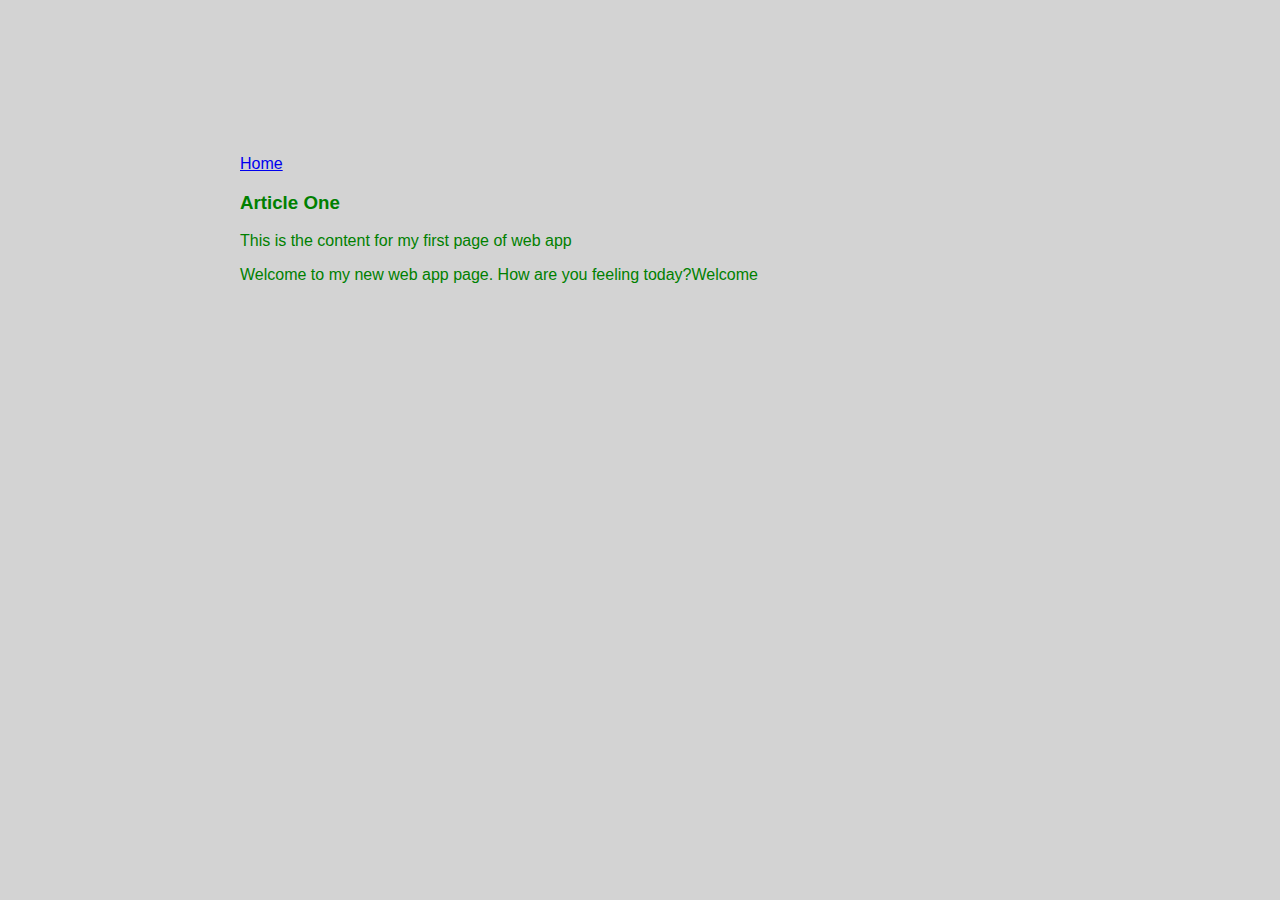
<file: ui/article-one.html>
<!DOCTYPE html>
    <head>
        <title>Article one | Sumit khichi</title>
        <meta name="viewport" content="width-device-width, initial-scale=1" />
        <style>
            
        </style>
        <link href="/ui/style.css" rel="stylesheet" />
    </head>
    <body>
        <div class="container">
        <div>
            <a href="/">Home</a>
        </div>    
        <h3>
            Article One
        </h3>
        <div>
            <p>
                This is the content for my first page of web app
            </p>
            <p>
                Welcome to  my new web app page. How are you feeling today?Welcome
            </p>
        </div>
        </div>
    </body>
</html>
</file>
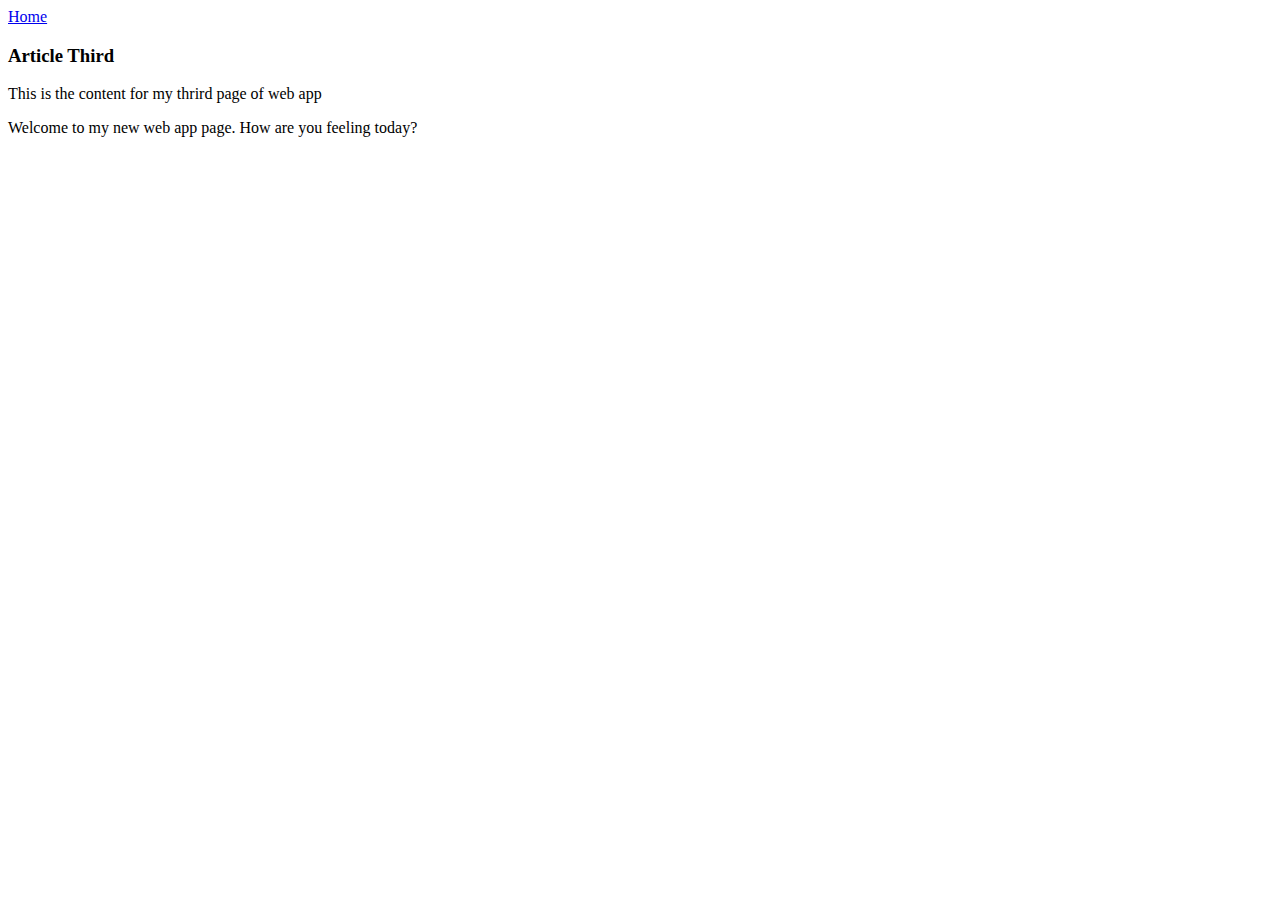
<file: ui/article-three.html>
<!DOCTYPE html>
    <head>
        <title>Article one | Sumit khichi</title>
    </head>
    <body>
        <div>
            <a href="/">Home</a>
        </div>    
        <h3>
            Article Third
        </h3>
        <div>
            <p>
                This is the content for my thrird page of web app
            </p>
            <p>
                Welcome to  my new web app page. How are you feeling today?
            </p>
        </div>
    </body>
</html>
</file>
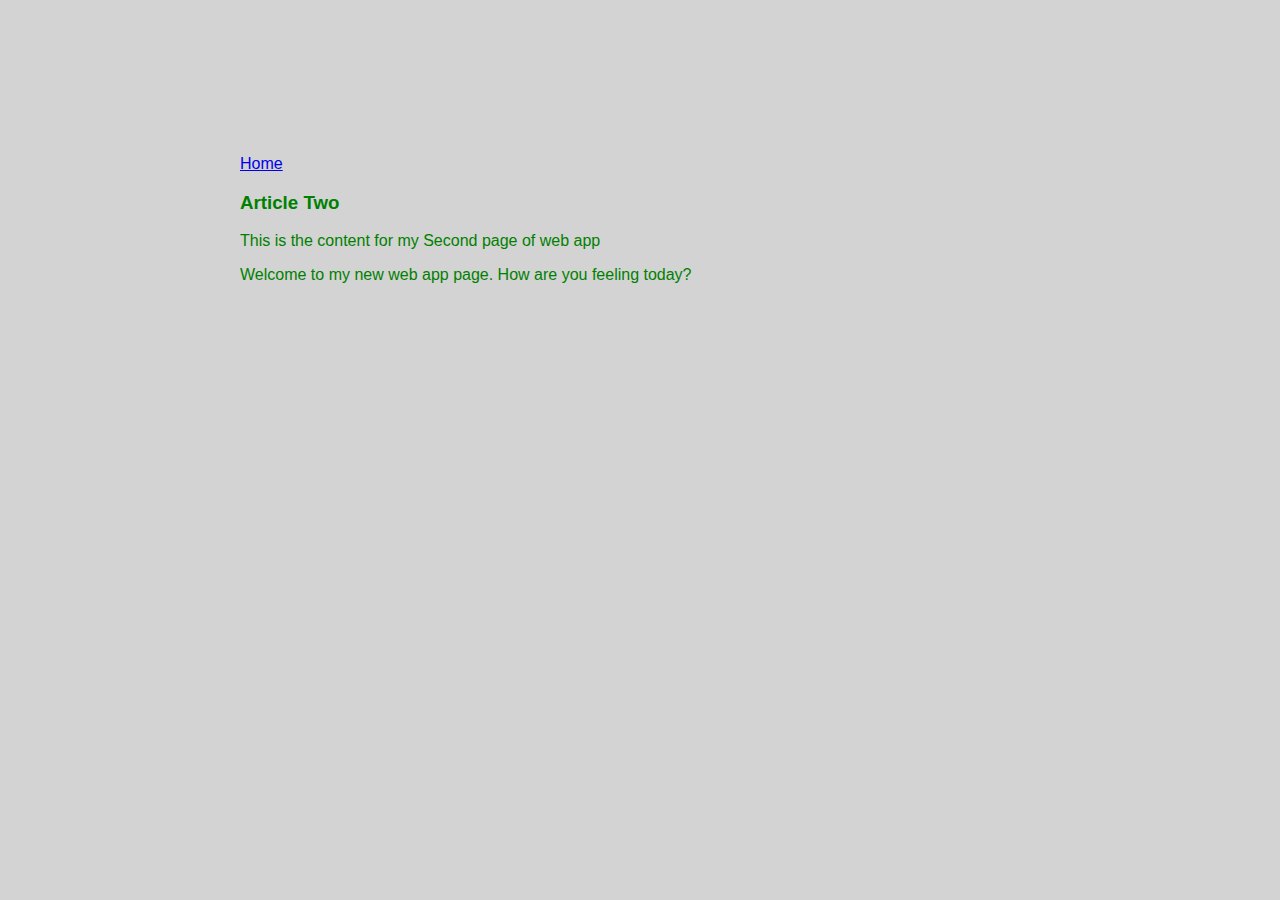
<file: ui/article-two.html>
<!DOCTYPE html>
    <head>
        <title>Article one | Sumit khichi</title>
        <meta name="viewport" content="width-device-width, initial-scale=1" />
        <style>
            
        </style>
        <link href="/ui/style.css" rel="stylesheet" />
    </head>
    <body>
        <div class="container">
        <div>
            <a href="/">Home</a>
        </div>    
        <h3>
            Article Two
        </h3>
        <div>
            <p>
                This is the content for my Second page of web app
            </p>
            <p>
                Welcome to  my new web app page. How are you feeling today?
            </p>
        </div>
        </div>
    </body>
</html>
</file>
<file: ui/style.css>
body {
    font-family: sans-serif;
    background-color: lightgrey;
    margin-top: 75px;
}

.center {
    text-align: center;
}

.text-big {
    font-size: 300%;
}

.bold {
    font-weight: bold;
}

.img-medium {
    height: 200px;
}
.container{
            max-width: 800px;
            margin: 0 auto;
            color: green;
            font-family: sans-serif;
            padding-top: 80px;
            padding-left: 20px;
            padding-right: 20px;
            }
</file>
